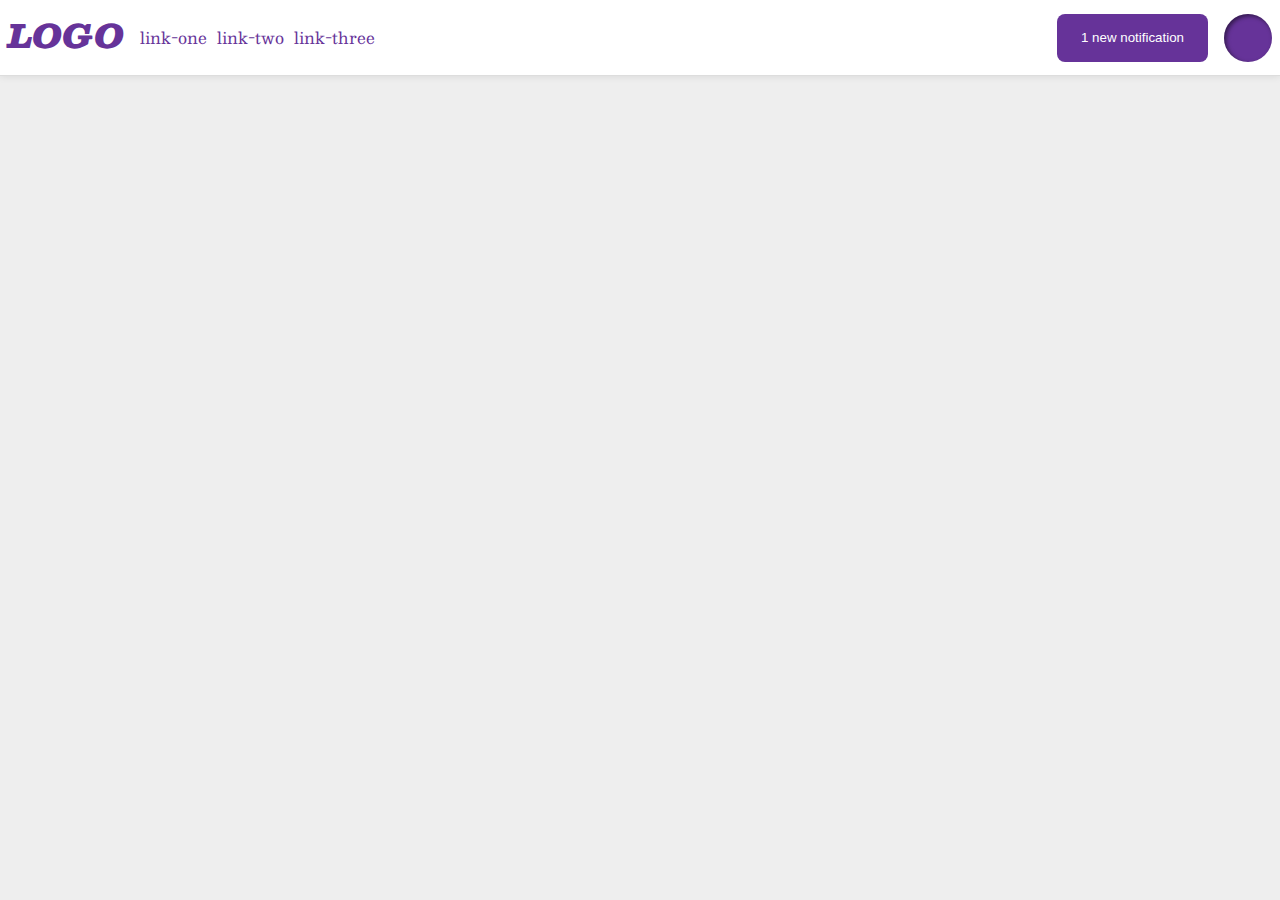
<file: foundations/flex/03-flex-header-2/index.html>
<!DOCTYPE html>
<html lang="en">
  <head>
    <meta charset="UTF-8">
    <meta http-equiv="X-UA-Compatible" content="IE=edge">
    <meta name="viewport" content="width=device-width, initial-scale=1.0">
    <title>Flex Header 2</title>
    <link rel="stylesheet" href="style.css">
  </head>
  <body>
    <div class="header">
      <div class="left-links">
        <div class="logo">
          LOGO
        </div>
        <ul class="links">
          <li><a href="https://google.com">link-one</a></li>
          <li><a href="https://google.com">link-two</a></li>
          <li><a href="https://google.com">link-three</a></li>
        </ul>
      </div>
      <div class="right-links">  
        <button class="notifications">
          1 new notification
        </button>
        <div class="profile-image"></div>
      </div>
    </div>
  </body>
</html>
</file>
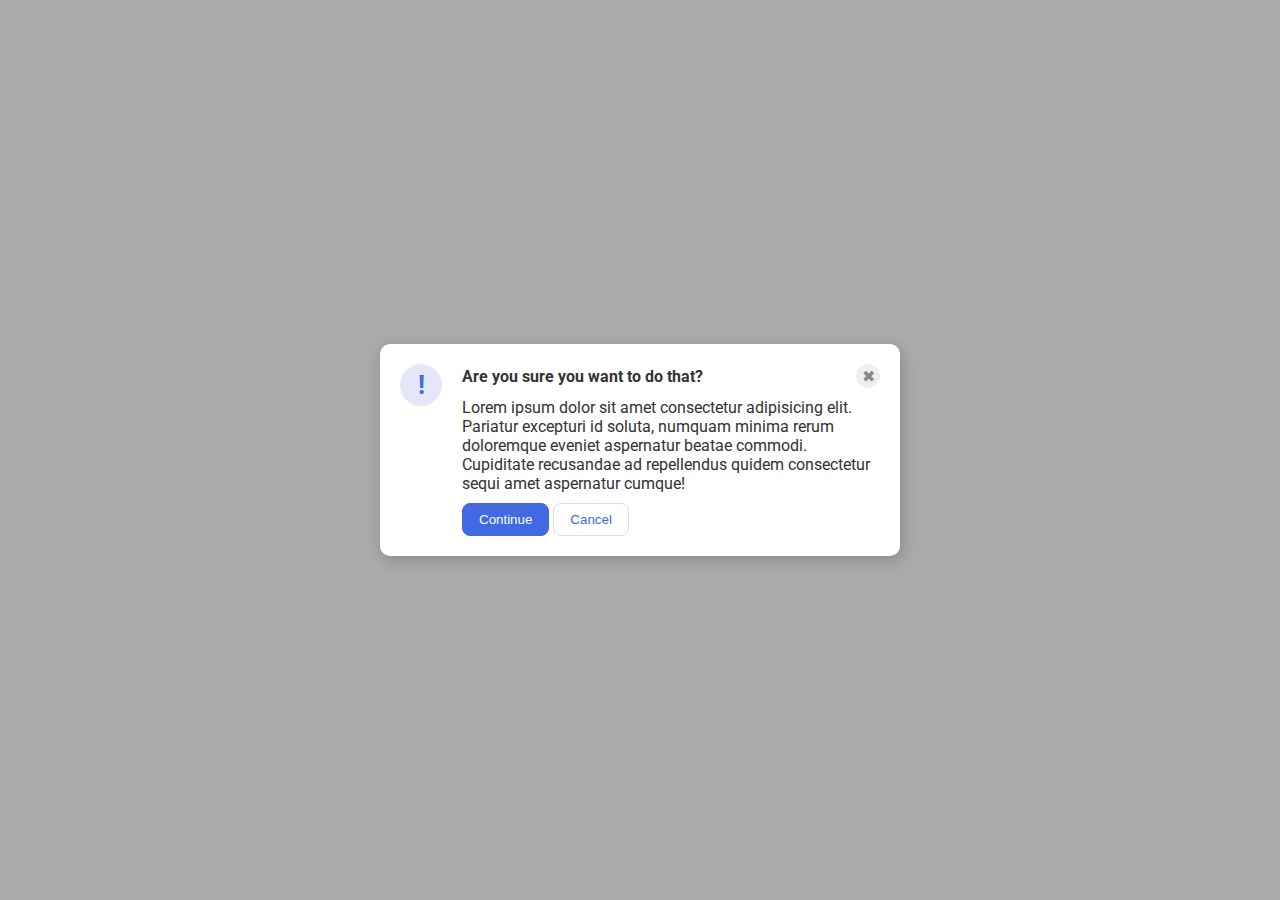
<file: foundations/flex/05-flex-modal/index.html>
<!DOCTYPE html>
<html lang="en">
  <head>
    <meta charset="UTF-8">
    <meta http-equiv="X-UA-Compatible" content="IE=edge">
    <meta name="viewport" content="width=device-width, initial-scale=1.0">
    <link rel="stylesheet" href="style.css">
    <title>Modal</title>
  </head>
  <body>
    <div class="modal">
      <div class="icon">!</div>
      <div class="right-content">
        <div class="header-and-close">
          <div class="header">Are you sure you want to do that?</div>
          <button class="close-button">✖</button>
        </div>
        <div class="text">Lorem ipsum dolor sit amet consectetur adipisicing elit. Pariatur excepturi id soluta, numquam minima rerum doloremque eveniet aspernatur beatae commodi. Cupiditate recusandae ad repellendus quidem consectetur sequi amet aspernatur cumque!</div>
        <div class="continue-and-cancel"> 
          <button class="continue">Continue</button>
          <button class="cancel">Cancel</button>
        </div>
      </div>
    </div>
  </body>
</html>
</file>
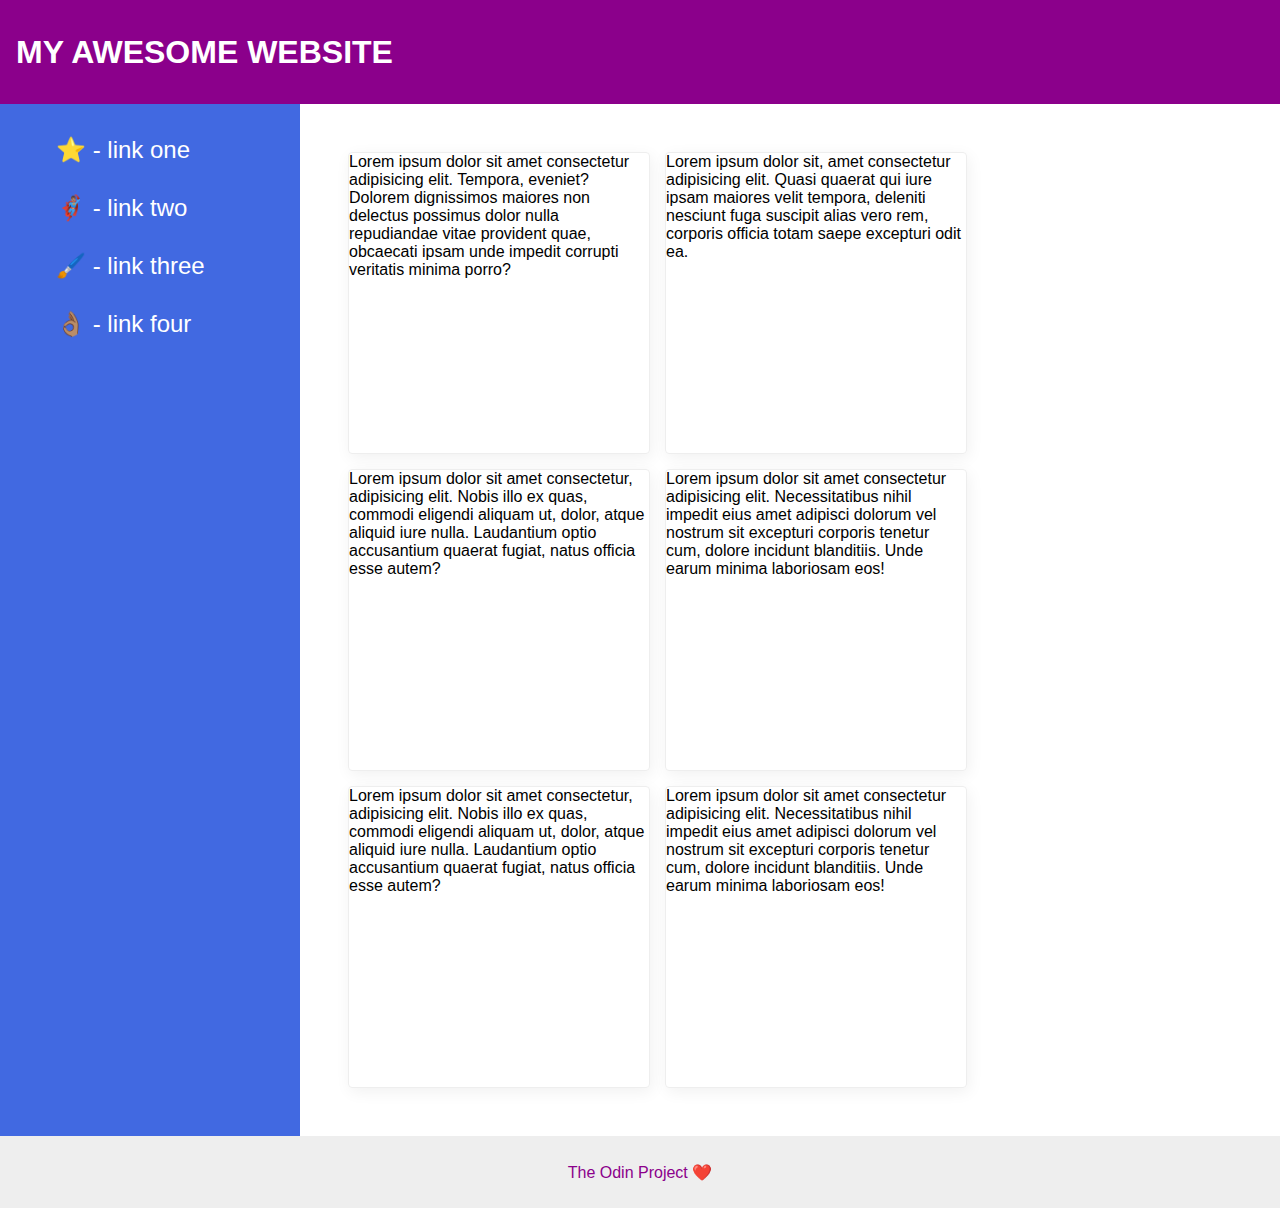
<file: foundations/flex/07-flex-layout-2/index.html>
<!DOCTYPE html>
<html lang="en">
  <head>
    <meta charset="UTF-8">
    <meta http-equiv="X-UA-Compatible" content="IE=edge">
    <meta name="viewport" content="width=device-width, initial-scale=1.0">
    <title>The Holy Grail</title>
    <link rel="stylesheet" href="style.css">
  </head>
  <body>
    <div class="header">
      MY AWESOME WEBSITE
    </div>
    <div class="content">
      <div class="sidebar">
        <ul>
          <li><a href="#">⭐ - link one</a></li>
          <li><a href="#">🦸🏽‍♂️ - link two</a></li>
          <li><a href="#">🖌️ - link three</a></li>
          <li><a href="#">👌🏽 - link four</a></li>
        </ul>
      </div>
      <div class="cards">
        <div class="card">Lorem ipsum dolor sit amet consectetur adipisicing elit. Tempora, eveniet? Dolorem dignissimos maiores non delectus possimus dolor nulla repudiandae vitae provident quae, obcaecati ipsam unde impedit corrupti veritatis minima porro?</div>
        <div class="card">Lorem ipsum dolor sit, amet consectetur adipisicing elit. Quasi quaerat qui iure ipsam maiores velit tempora, deleniti nesciunt fuga suscipit alias vero rem, corporis officia totam saepe excepturi odit ea.</div>
        <div class="card">Lorem ipsum dolor sit amet consectetur, adipisicing elit. Nobis illo ex quas, commodi eligendi aliquam ut, dolor, atque aliquid iure nulla. Laudantium optio accusantium quaerat fugiat, natus officia esse autem?</div>
        <div class="card">Lorem ipsum dolor sit amet consectetur adipisicing elit. Necessitatibus nihil impedit eius amet adipisci dolorum vel nostrum sit excepturi corporis tenetur cum, dolore incidunt blanditiis. Unde earum minima laboriosam eos!</div>
        <div class="card">Lorem ipsum dolor sit amet consectetur, adipisicing elit. Nobis illo ex quas, commodi eligendi aliquam ut, dolor, atque aliquid iure nulla. Laudantium optio accusantium quaerat fugiat, natus officia esse autem?</div>
        <div class="card">Lorem ipsum dolor sit amet consectetur adipisicing elit. Necessitatibus nihil impedit eius amet adipisci dolorum vel nostrum sit excepturi corporis tenetur cum, dolore incidunt blanditiis. Unde earum minima laboriosam eos!</div>
      </div>
    </div>
    <div class="footer">
      The Odin Project ❤️
    </div>
  </body>
</html>
</file>
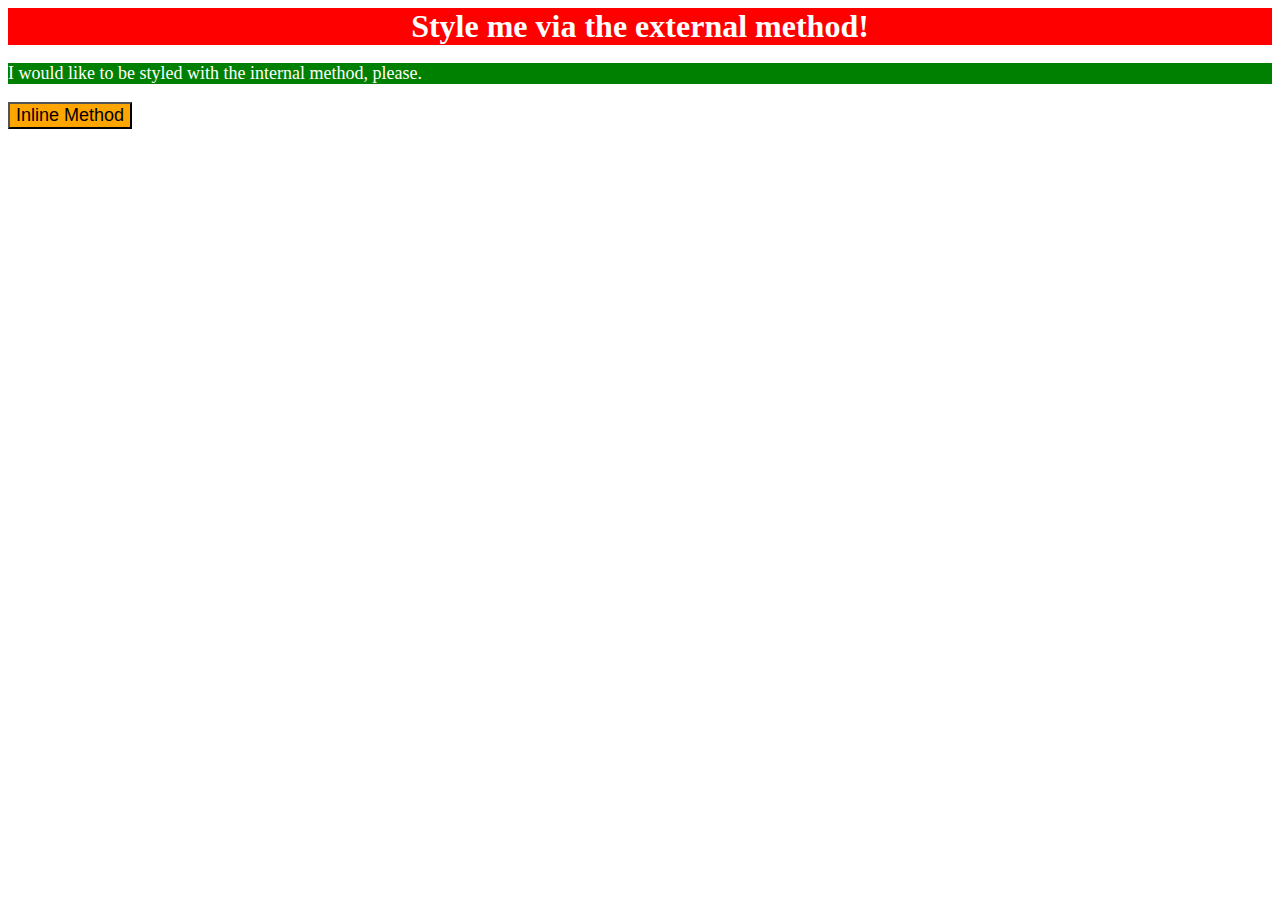
<file: foundations/intro-to-css/01-css-methods/index.html>
<!DOCTYPE html>
<html lang="en">
  <head>
    <meta charset="UTF-8">
    <meta http-equiv="X-UA-Compatible" content="IE=edge">
    <meta name="viewport" content="width=device-width, initial-scale=1.0">
    <title>Methods for Adding CSS</title>
    <link rel="stylesheet" href="styles.css">
    <style>
      p {
        background-color: green;
        color: white;
        font-size: 18px;
      }
    </style>
  </head>
  <body>
    <div>Style me via the external method!</div>
    <p>I would like to be styled with the internal method, please.</p>
    <button style="background-color: orange; font-size: 18px;">Inline Method</button>
  </body>
</html>
</file>
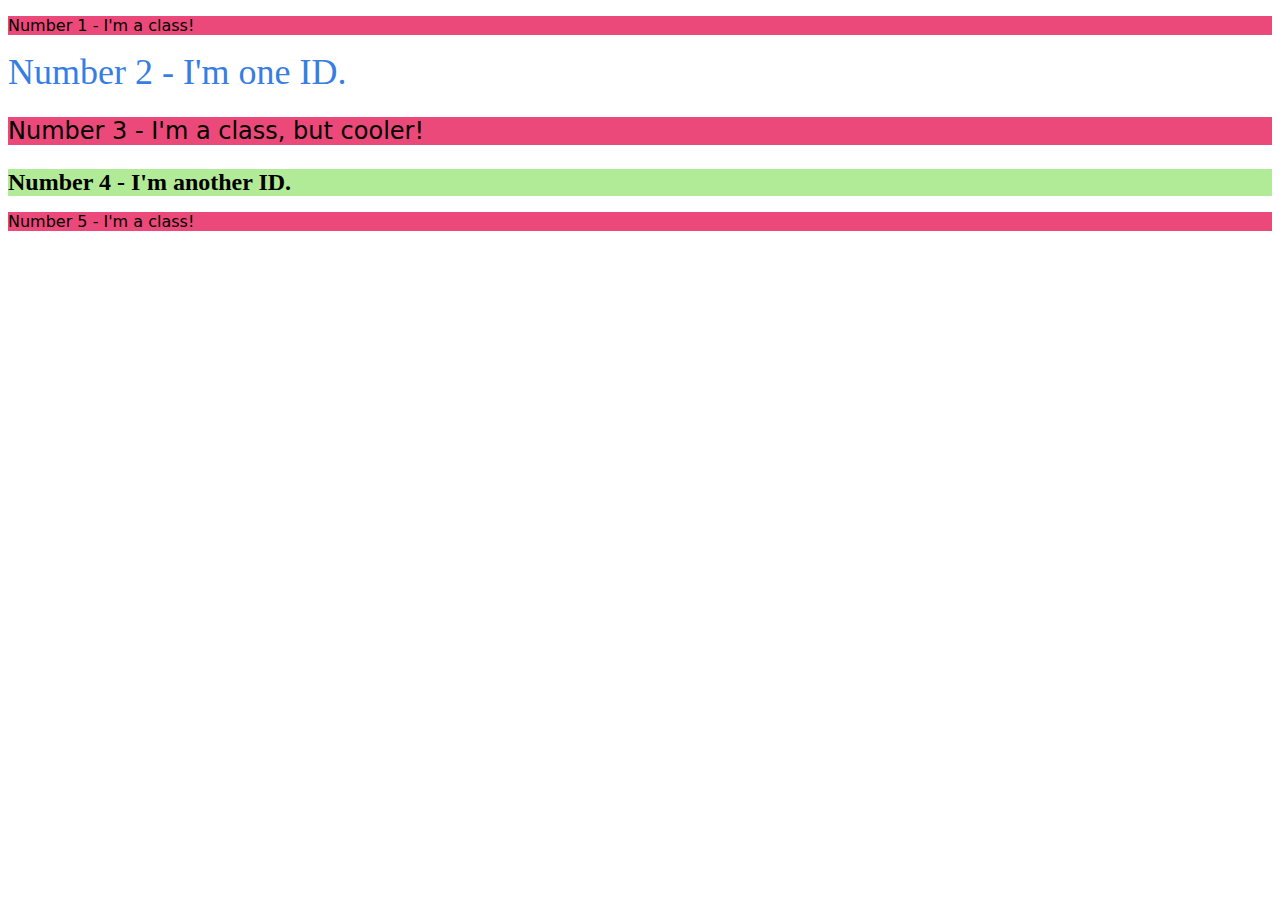
<file: foundations/intro-to-css/02-class-id-selectors/index.html>
<!DOCTYPE html>
<html lang="en">
  <head>
    <meta charset="UTF-8">
    <meta http-equiv="X-UA-Compatible" content="IE=edge">
    <meta name="viewport" content="width=device-width, initial-scale=1.0">
    <title>Class and ID Selectors</title>
    <link rel="stylesheet" href="style.css">
  </head>
  <body>
    <p class="odd">Number 1 - I'm a class!</p>
    <div id="two">Number 2 - I'm one ID.</div>
    <p class="odd three">Number 3 - I'm a class, but cooler!</p>
    <div id="four">Number 4 - I'm another ID.</div>
    <p class="odd">Number 5 - I'm a class!</p>
  </body>
</html>
</file>
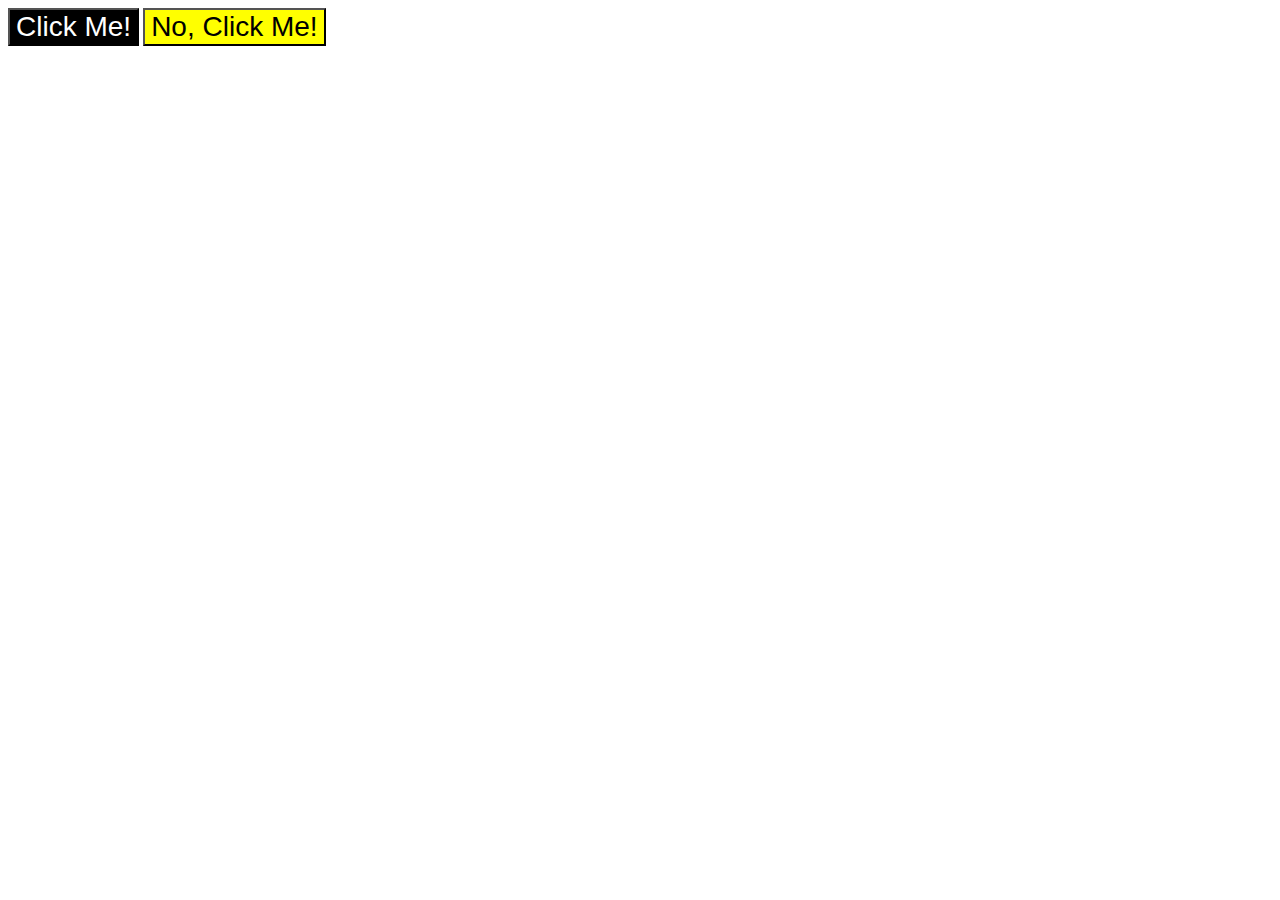
<file: foundations/intro-to-css/03-grouping-selectors/index.html>
<!DOCTYPE html>
<html lang="en">
  <head>
    <meta charset="UTF-8">
    <meta http-equiv="X-UA-Compatible" content="IE=edge">
    <meta name="viewport" content="width=device-width, initial-scale=1.0">
    <title>Grouping Selectors</title>
    <link rel="stylesheet" href="style.css">
  </head>
  <body>
    <button class="font white-text">Click Me!</button>
    <button class="font yellow-background">No, Click Me!</button>
  </body>
</html>
</file>
<file: foundations/flex/03-flex-header-2/style.css>
/* this is some magical font-importing.  
you'll learn about it later. */
@import url('https://fonts.googleapis.com/css2?family=Besley:ital,wght@0,400;1,900&display=swap');

body {
  margin: 0;
  background: #eee;
  font-family: Besley, serif;
}

.header {
  background: white;
  border-bottom: 1px solid #ddd;
  box-shadow: 0 0 8px rgba(0,0,0,.1);
  display: flex;
  align-items: center;
  padding: 8px;
}

.left-links,
.right-links {
  display: flex;
  flex: 1;
  gap: 16px;
}

.left-links {
  justify-content: flex-start;
}

.right-links {
  justify-content: flex-end;
}

.profile-image {
  background: rebeccapurple;
  box-shadow: inset 2px 2px 4px rgba(0,0,0,.5);
  border-radius: 50%;
  width: 48px;
  height: 48px;
}

.logo {
  color: rebeccapurple;
  font-size: 32px;
  font-weight: 900;
  font-style: italic;
}

button {
  border: none;
  border-radius: 8px;
  background: rebeccapurple;
  color: white;
  padding: 8px 24px;
}

a {
  /* this removes the line under our links */
  text-decoration: none;
  color: rebeccapurple;
}

ul {
  list-style-type: none;
  display: flex;
  padding: 0;
  gap: 10px;
}
</file>
<file: foundations/flex/05-flex-modal/style.css>
@import url('https://fonts.googleapis.com/css2?family=Roboto:wght@400;700&display=swap');

html, body {
  height: 100%;
}

body {
  font-family: Roboto, sans-serif;
  margin: 0;
  background: #aaa;
  color: #333;
  /* I'll give you this one for free lol */
  display: flex;
  align-items: center;
  justify-content: center;
}

.modal {
  background: white;
  width: 480px;
  border-radius: 10px;
  box-shadow: 2px 4px 16px rgba(0,0,0,.2);
  display: flex;
  padding: 20px;
}

.icon {
  color: royalblue;
  font-size: 26px;
  font-weight: 700;
  background: lavender;
  width: 42px;
  height: 42px;
  border-radius: 50%;
  display: flex;
  align-items: center;
  justify-content: center;
  flex-shrink: 0;
  margin-right: 20px;
}

.header-and-close {
  display: flex;
  align-items: center;
  justify-content: space-between;
  font-weight: bold;
  margin-bottom: 10px;
}

.text {
  margin-bottom: 10px;
}

.close-button {
  background: #eee;
  border-radius: 50%;
  color: #888;
  font-weight: 400;
  font-size: 16px;
  height: 24px;
  width: 24px;
  display: flex;
  align-items: center;
  justify-content: center;
  border: 1px solid #eee;
  padding: 0;
}

button {
  cursor: pointer;
  padding: 8px 16px;
  border-radius: 8px;
}

button.continue {
  background: royalblue;
  border: 1px solid royalblue;
  color: white;
}

button.cancel {
  background: white;
  border: 1px solid #ddd;
  color: royalblue;
}
</file>
<file: foundations/flex/07-flex-layout-2/style.css>
body {
  font-family: -apple-system, BlinkMacSystemFont, 'Segoe UI', Roboto, Oxygen, Ubuntu, Cantarell, 'Open Sans', 'Helvetica Neue', sans-serif;
  margin: 0;
  min-height: 100vh;
  display: flex;
  flex-direction: column;
  justify-content: space-between;
}

.header {
  height: 72px;
  background: darkmagenta;
  color: white;
  font-size: 32px;
  font-weight: 900;
  display: flex;
  align-items: center;
  padding: 16px;
}

.footer {
  height: 72px;
  background: #eee;
  color: darkmagenta;
  display: flex;
  justify-content: center;
  align-items: center;
}

.sidebar {
  width: 300px;
  background: royalblue;
  box-sizing: border-box;
  display: flex;
  flex-shrink: 0;
  padding: 16px;
}

a {
  font-size: 24px;
  color: white;
  text-decoration: none;
}

ul {
  list-style-type: none;
  display: flex;
  flex-direction: column;
  gap: 30px;
}

.cards {
  padding: 48px;
  display: flex;
  flex-wrap: wrap;
  gap: 15px;
}

.card {
  border: 1px solid #eee;
  box-shadow: 2px 4px 16px rgba(0,0,0,.06);
  border-radius: 4px;
  height: 300px;
  width: 300px;
}

.content {
  display: flex;
  flex: 1;
}
</file>
<file: foundations/intro-to-css/01-css-methods/styles.css>
div {
    background-color: red;
    color: white;
    font-size: 32px;
    text-align: center;
    font-weight: bold;
}
</file>
<file: foundations/intro-to-css/02-class-id-selectors/style.css>
.odd {
    background-color: rgb(235, 73, 121);
    font-family: Verdana, 'DejaVu Sans', sans-serif;
}

#two {
    color: rgb(56, 125, 228);
    font-size: 36px;
}

.odd.three, #four {
    font-size: 24px;
}

#four {
    background-color: rgb(178, 235, 152);
    font-weight: bold;
}
</file>
<file: foundations/intro-to-css/03-grouping-selectors/style.css>
.font {
    font-size: 28px;
    font-family: Helvetica,'Times New Roman',sans-serif;
}

.font.white-text {
    background-color: black;
    color: white;
}

.font.yellow-background {
    background-color: yellow;
}
</file>
